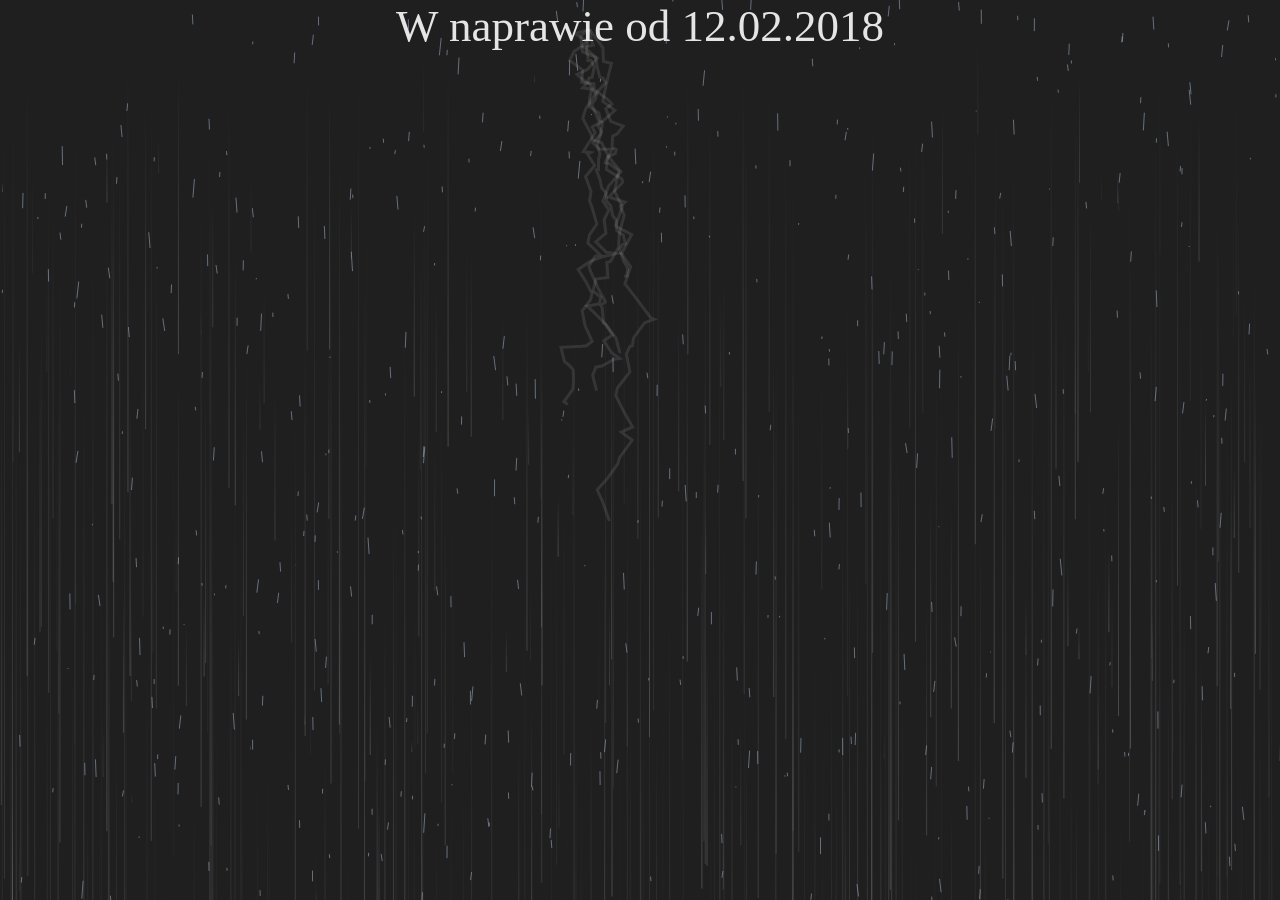
<file: fight.html>
<!DOCTYPE html>
<html lang="en">

<head>
  <meta charset="UTF-8">
  <title>lightning storm with rain - canvas</title>



  <link rel="stylesheet" href="css/style.css">


</head>

<body>

  <body class="thunder">
    <span class="bug-status">W naprawie od 12.02.2018 </span>
    <canvas id="canvas1"></canvas>
    <canvas id="canvas2"></canvas>
    <canvas id="canvas3"></canvas>
    <canvas id="canvas4" class="profile-canvas"></canvas>
    <canvas id="canvas5" class="bug-canvas"></canvas>
    <canvas id="canvas6" class="versus-canvas"></canvas>
  </body>


  <script type="text/javascript" src="js/data.json"></script>
  <script src="js/index.js"></script>
  <script src="js/list.js"></script>




</body>

</html>
</file>
<file: css/style.css>
html {
  box-sizing: border-box;
}

*,
*:before,
*:after {
  box-sizing: inherit;
  margin: 0;
  padding: 0;
}

html,
body {
  width: 100%;
  height: 100%;
}


body {
  width: 100%;
  height: 100%;
  background-color: #222;
  /* background-image: url("https://drive.google.com/uc?export=view&id=0BzFF7FmbJUo5X0NEUXFVd0NBcWc"); */
  /* background-image: url("./test1.jpg"); */
  background-size: cover;
  background-position: 0 0;
  background-repeat: no-repeat;
  position: relative;
  z-index: 0;
}
body:after {
  content: '';
  width: 100%;
  height: 100%;
  display: block;
  position: absolute;
  top: 0;
  left: 0;
  background-color: rgba(0, 0, 0, 0.1);
  z-index: 1;
  -webkit-animation: thunder-bg 4s infinite;
          animation: thunder-bg 4s infinite;
          /* animation-duration: 3s; */
}

.bug-status{
  color: white;
  text-align: center;
  font-size: 45px;
  display: block;
}

canvas {
  display: block;
  position: absolute;
  top: 0;
  left: 0;
}

.profile-canvas{
 margin-left: 15%;
 margin-top: 10%;
}

.bug-canvas{
  margin-left: 60%;
  margin-top: 10%;
 }

 .versus-canvas{
  margin-left: 43%;
  margin-top: 15%;
 }

#canvas3 {
  z-index: 5;
}

#canvas2 {
  z-index: 10;
}

#canvas1 {
  z-index: 100;
}

@-webkit-keyframes thunder-bg {
  0% {
    background-color: rgba(34, 34, 34, 0.9);
  }
  9% {
    background-color: rgba(34, 34, 34, 0.9);
  }
  10% {
    background-color: rgba(59, 59, 59, 0.3);
  }
  10.5% {
    background-color: rgba(34, 34, 34, 0.9);
  }
  50% {
    background-color: rgba(59, 59, 59, 0.3);
  }
  80% {
    background-color: rgba(34, 34, 34, 0.9);
  }
  82% {
    background-color: rgba(59, 59, 59, 0.3);
  }
  83% {
    background-color: rgba(34, 34, 34, 0.9);
  }
  83.5% {
    background-color: rgba(59, 59, 59, 0.3);
  }
  100% {
    background-color: rgba(34, 34, 34, 0.9);
  }
}
</file>
